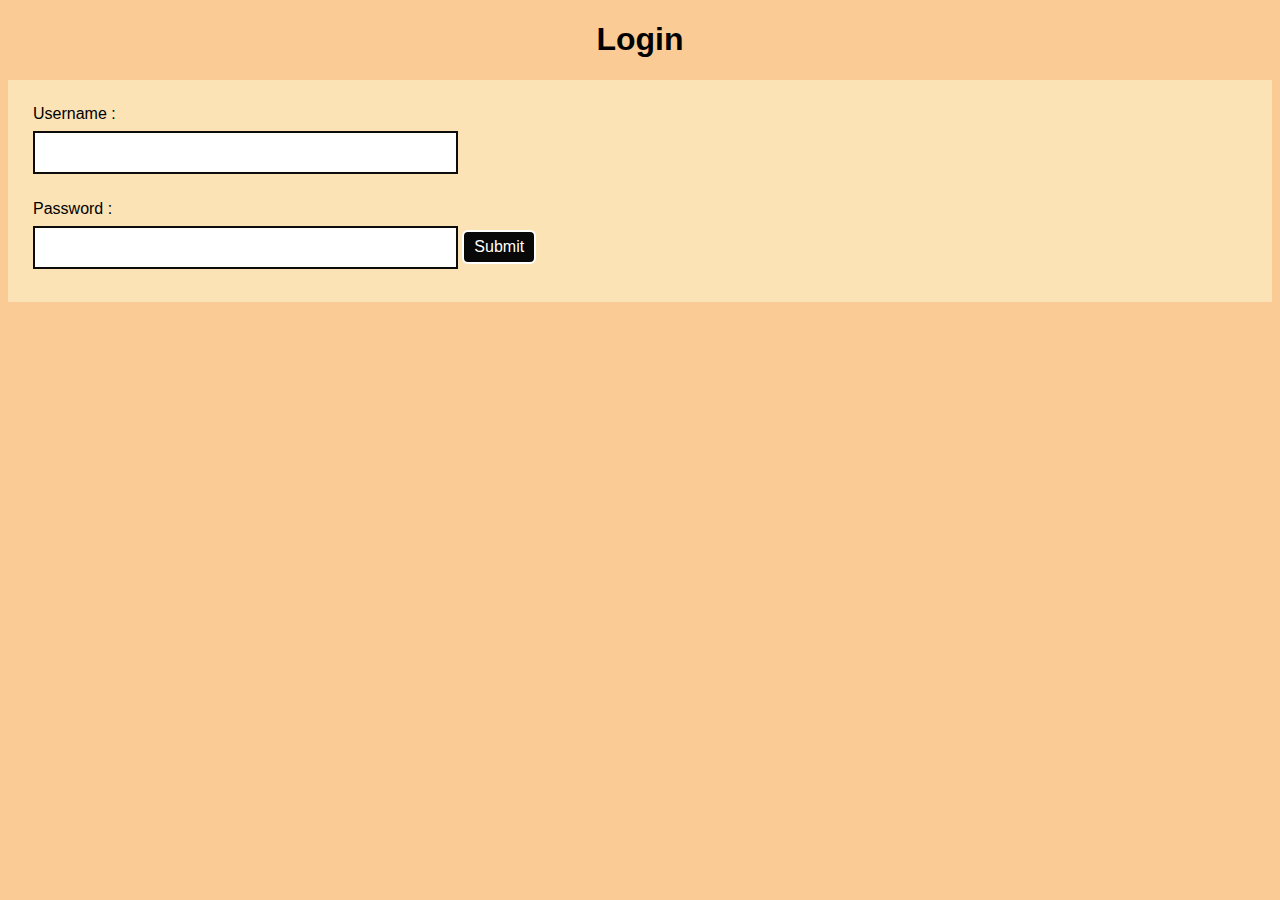
<file: pro.html>
<!DOCTYPE html>
<!-- saved from url=(0044)file:///C:/Users/lenovo/Downloads/Login.html -->
<html><head><meta http-equiv="Content-Type" content="text/html; charset=windows-1252">  

<title> Login Page </title>  
<style>   
Body {  
  font-family: Calibri, Helvetica, sans-serif;  
  background-color:   rgba(250, 201, 144, 0.959);  
}  
button {   
        color: white;
    background:   rgb(8, 8, 8);
    padding: 6px 10px;
    font-size: 16px;
    border: 2px solid white;
    border-radius: 6px;
    cursor: pointer;

         }   
 form {   
        border: 3px solid #f1f1f1;   
    }   
 input[type=text], input[type=password] {   
        width: 35%;   
        margin: 8px 0;  
        padding: 12px 20px;   
        display: inline-block;   
        border: 2px solid rgb(12, 12, 12);   
        box-sizing: border-box;   
    }  
 button:hover {   
        opacity: 0.7;   
    }   
  .cancelbtn {   
        width: auto;   
        padding: 10px 18px;  
        margin: 10px 5px;  
    }   
        
     
 .container {   
        padding: 25px;   
        background-color:  rgb(252, 227, 182);  
    }   
</style>   
</head>    
<body>    
    <center> <h1> Login </h1> </center>   
     
        <div class="container">   
            Username :<br>
            <input type="text" name="text" id="username">  
            <br><br>

            Password :<br> 
            <input type="password" name="password" id="password">  
            <button onclick="login()">Submit</button>
           
        </div>   
      
<script type="text/javascript">
    function login()
    {
        var uname=document.getElementById('username').value
        var pass = document.getElementById('password').value
        if (uname=="anisha" && pass=="shubham")
        {
            location.assign("file:///C:/Users/royan/Documents/CodePlayGround/SpotifyC/index.html")
        
        }
        else{
            window.alert("Login Failed!")
        }
    }
</script> 
     
</body></html>
</file>
